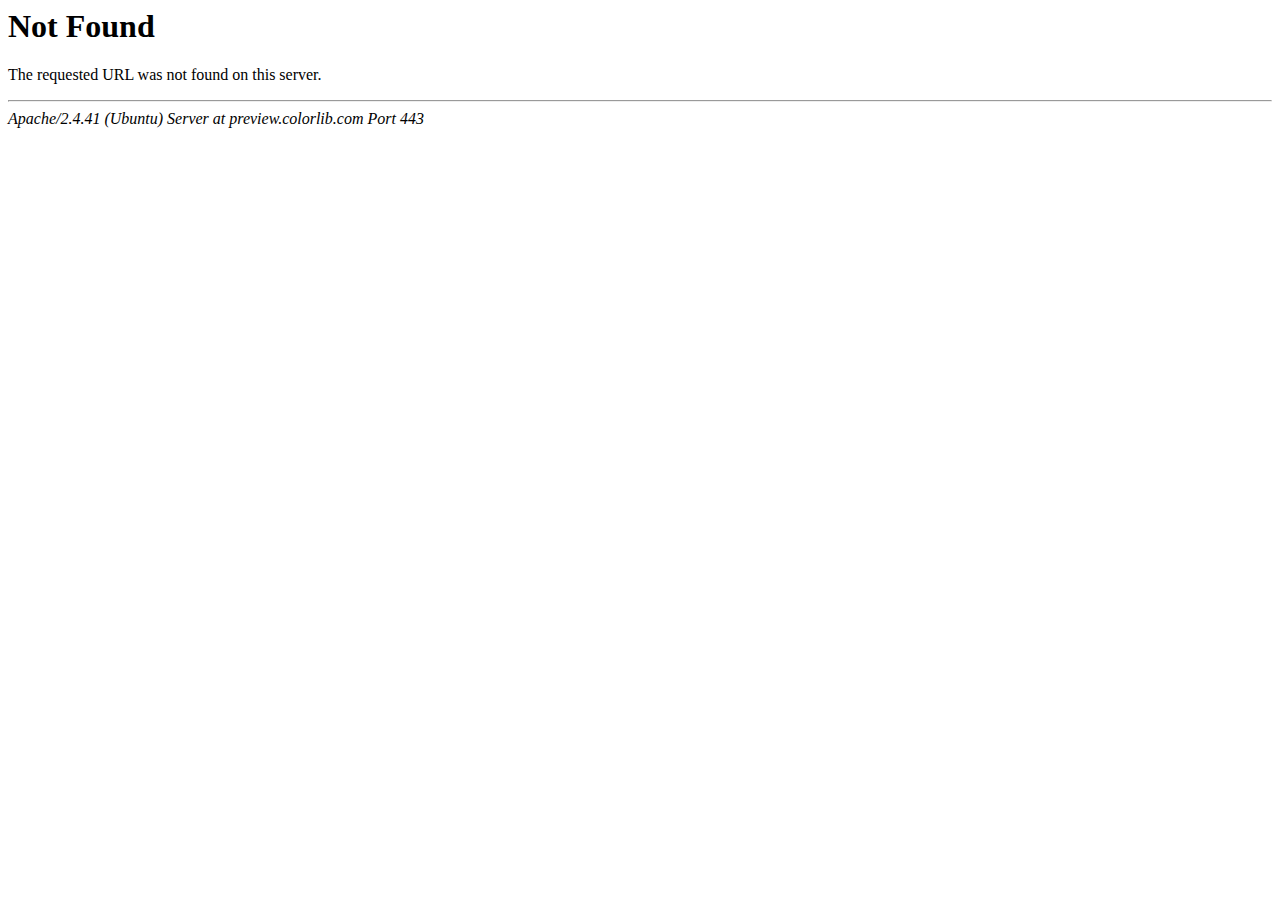
<file: css/owl.video.play.html>
<!DOCTYPE HTML PUBLIC "-//IETF//DTD HTML 2.0//EN">
<html><head>
<title>404 Not Found</title>
</head><body>
<h1>Not Found</h1>
<p>The requested URL was not found on this server.</p>
<hr>
<address>Apache/2.4.41 (Ubuntu) Server at preview.colorlib.com Port 443</address>
<script defer src="https://static.cloudflareinsights.com/beacon.min.js/vcd15cbe7772f49c399c6a5babf22c1241717689176015" integrity="sha512-ZpsOmlRQV6y907TI0dKBHq9Md29nnaEIPlkf84rnaERnq6zvWvPUqr2ft8M1aS28oN72PdrCzSjY4U6VaAw1EQ==" data-cf-beacon='{"rayId":"8c74760f4f1cf488","version":"2024.8.0","serverTiming":{"name":{"cfExtPri":true,"cfL4":true}},"token":"cd0b4b3a733644fc843ef0b185f98241","b":1}' crossorigin="anonymous"></script>
</body></html>
</file>
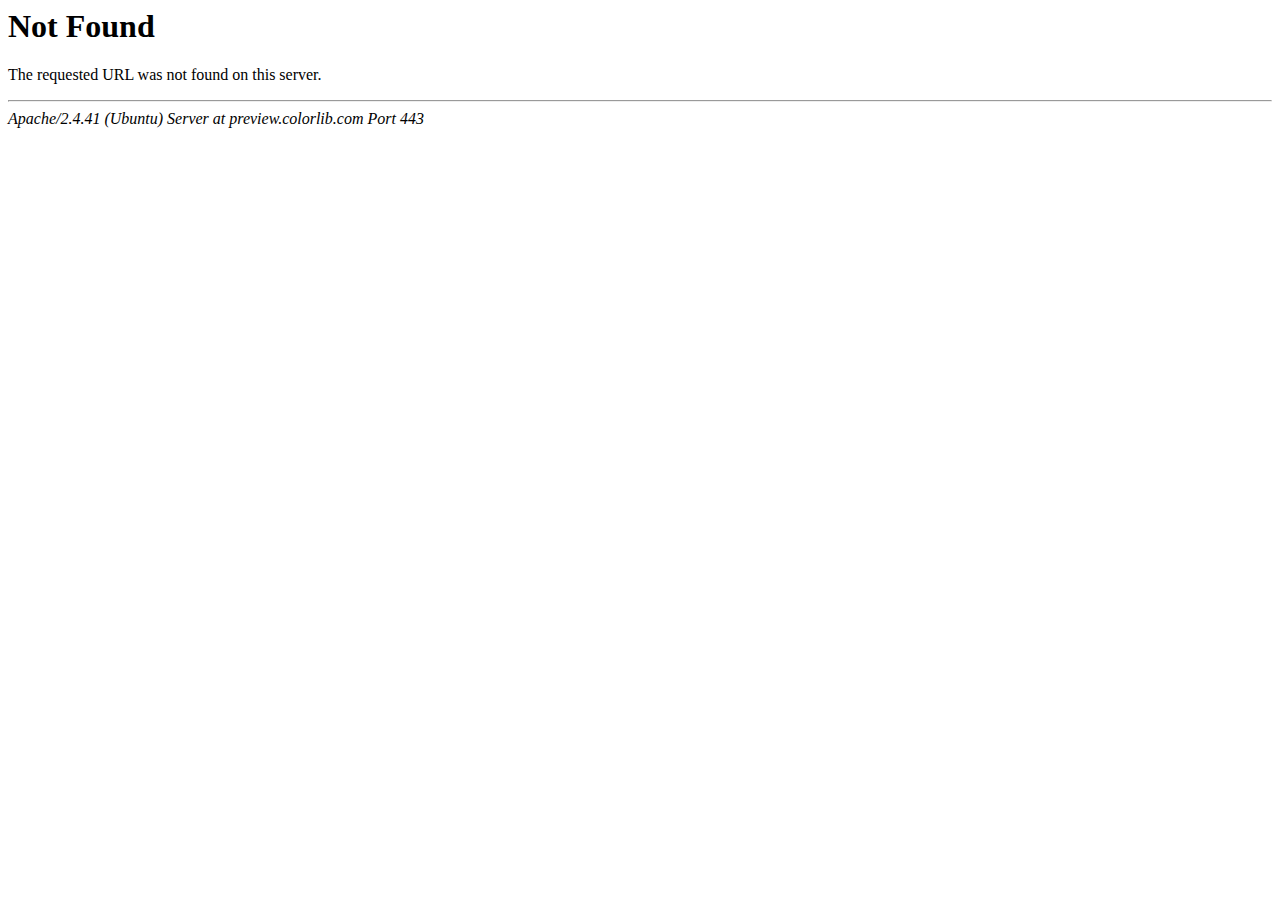
<file: js/jquery.timepicker.min.html>
<!DOCTYPE HTML PUBLIC "-//IETF//DTD HTML 2.0//EN">
<html><head>
<title>404 Not Found</title>
</head><body>
<h1>Not Found</h1>
<p>The requested URL was not found on this server.</p>
<hr>
<address>Apache/2.4.41 (Ubuntu) Server at preview.colorlib.com Port 443</address>
<script defer src="https://static.cloudflareinsights.com/beacon.min.js/vcd15cbe7772f49c399c6a5babf22c1241717689176015" integrity="sha512-ZpsOmlRQV6y907TI0dKBHq9Md29nnaEIPlkf84rnaERnq6zvWvPUqr2ft8M1aS28oN72PdrCzSjY4U6VaAw1EQ==" data-cf-beacon='{"rayId":"8c7475d05f2c3c0a","serverTiming":{"name":{"cfExtPri":true,"cfL4":true}},"version":"2024.8.0","token":"cd0b4b3a733644fc843ef0b185f98241"}' crossorigin="anonymous"></script>
</body></html>
</file>
